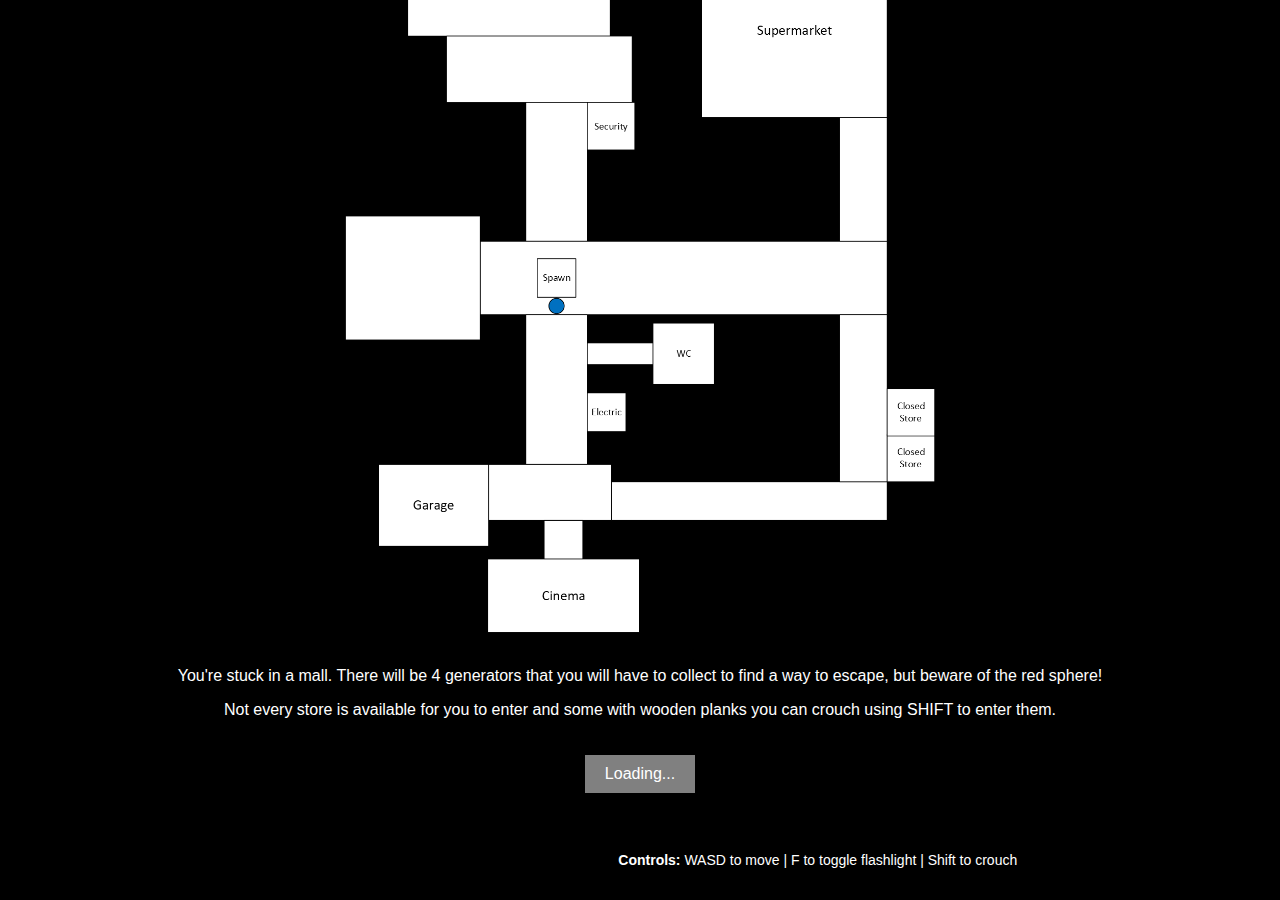
<file: index.html>
<!DOCTYPE html>

<html lang="en">
<!--

		Example adapted from Damien Rohmer tutorial

		https://imagecomputing.net/damien.rohmer/teaching/2019_2020/semester_1/MPRI_2-39/practice/threejs/content/000_threejs_tutorial/index.html

		J. Madeira - April 2021; Updated - March 2024

-->

<head>
    <meta charset="utf-8">
    <meta name="viewport" content="width=device-width, initial-scale=1">

    <title> 3D scene </title>

    <link rel="stylesheet" href="style.css">

    <script type="importmap">
        {
          "imports": {
            "three": "https://threejs.org/build/three.module.js",
            "three/addons/": "https://threejs.org/examples/jsm/"
          }
        }
      </script>

    <script type="module">

        import * as THREE from "three";

        import { OrbitControls } from "three/addons/controls/OrbitControls.js";

        import { PointerLockControls } from 'three/addons/controls/PointerLockControls.js';

        import { GLTFLoader } from 'three/addons/loaders/GLTFLoader.js';

        import { isColliding, isCameraColliding, addCollisions, checkEndZoneCollision } from './collision.js';

        import {resetGame, chaserPosition } from './resetGame.js';

        import {chaseAction} from './chaser.js';

        import {createGlowingObject} from './generator.js'


        // To store the scene graph, and elements usefull to rendering the scene
        const sceneElements = {
            sceneGraph: null,
            camera: null,
            control: null,  // NEW
            renderer: null,
            walls: [],
            player: null,
            flashlight: null,
            chaser: null,
            doorUnlocked: false,    // Supermarket door unlock
            collectibleObjects: [], // objects to collect
            card: null,     // final object to collect
            endZone: null, // final objective
        };

        // HELPER FUNCTIONS

        const helper = {

            initEmptyScene: function (sceneElements) {

                // ************************** //
                // Create the 3D scene
                // ************************** //
                sceneElements.sceneGraph = new THREE.Scene();

                // ************************** //
                // Add camera
                // ************************** //
                const width = window.innerWidth;
                const height = window.innerHeight;
                const camera = new THREE.PerspectiveCamera(45, width / height, 0.1, 500);
                sceneElements.camera = camera;
                camera.position.set(0, 2, 5);

                // *********************************** //
                // Create renderer (with shadow map)
                // *********************************** //
                const renderer = new THREE.WebGLRenderer({ antialias: true });
                sceneElements.renderer = renderer;
                renderer.setPixelRatio(window.devicePixelRatio);
                renderer.setClearColor('rgb(255, 255, 150)', 1.0);
                renderer.setSize(width, height);

                // Setup shadowMap property
                renderer.shadowMap.enabled = true;
                renderer.shadowMap.type = THREE.PCFSoftShadowMap;

                // **************************************** //
                // Add the rendered image in the HTML DOM
                // **************************************** //
                const htmlElement = document.querySelector("#Tag3DScene");
                htmlElement.appendChild(renderer.domElement);

                // FIRST PERSON 
                // CAMERA
                const controls = new PointerLockControls(sceneElements.camera, document.body);
                sceneElements.control = controls;
                sceneElements.sceneGraph.add(controls.object);
                controls.object.name = "player";
                sceneElements.player = controls;

                // ATTACH A LIGHT TO IT
                const flashlight = new THREE.SpotLight(0xffffff, 2, 100, Math.PI / 6, 0.5, 1);
                flashlight.position.set(0, 2.2, 0); // Slightly above the "eyes"
                flashlight.target.position.set(0, 1.2, -3); // Initial forward direction
                sceneElements.flashlight = flashlight;

                // Attach both to the player (controls.object)
                sceneElements.control.object.add(flashlight);
                sceneElements.control.object.add(flashlight.target);

                flashlight.castShadow = true;

                // LIGHT COMING FROM DOOR
                const outside = new THREE.SpotLight(0xffffff, 2, 50, Math.PI / 6, 0.5, 1);
                outside.position.set(-21,2,-46);
                outside.target.position.set(-8, 2, -46);  // Where the light points

                // const spotLightHelper = new THREE.SpotLightHelper( outside );
                // sceneElements.sceneGraph.add( spotLightHelper );

                sceneElements.sceneGraph.add(outside);
                sceneElements.sceneGraph.add(outside.target);

                // ADD LAMP IN FRONT OF CINEMA
                const ceilingLamp = new THREE.PointLight(0xffffff, 2.5, 20, 2); //color, intensity, range, decay

                ceilingLamp.position.set(5.5, 3, 76.45);
                ceilingLamp.castShadow = true;

                // Optional: Adjust shadow quality
                ceilingLamp.shadow.mapSize.width = 1024;
                ceilingLamp.shadow.mapSize.height = 1024;
                ceilingLamp.shadow.bias = -0.005;

                // Optional: Add a visible sphere to simulate a bulb (for visual feedback)
                const bulb = new THREE.Mesh(
                    new THREE.SphereGeometry(0.1, 8, 8),
                    new THREE.MeshBasicMaterial({ color: 0xffffaa })
                );

                bulb.position.copy(ceilingLamp.position);
                sceneElements.sceneGraph.add(bulb);

                // Add the lamp to the scene
                sceneElements.sceneGraph.add(ceilingLamp);

                // ************
                // Add a chaser
                // ************
                const chaserGeometry = new THREE.SphereGeometry(1.5, 16, 16);
                const chaserMaterial = new THREE.MeshPhongMaterial({ color: 0xff0000 });
                const chaser = new THREE.Mesh(chaserGeometry, chaserMaterial);
                sceneElements.sceneGraph.add(chaser);
                sceneElements.chaser = chaser;

                chaser.name = "chaser";
                chaser.castShadow = true;

                chaser.position.set(51, 1.5, -44);
                chaser.position.copy(chaserPosition());

                // *******
                // WALL ON SUPERMARKET
                // *******
                const doorGeometry = new THREE.BoxGeometry(0.2, 4, 4);

                const textureLoader = new THREE.TextureLoader();
                const wallTexture = textureLoader.load('textures/door.jpg');

                const doorMaterial = new THREE.MeshPhongMaterial({map: wallTexture});
                const door = new THREE.Mesh(doorGeometry, doorMaterial);
                door.position.set(44.5,1.8, -50.2);
                sceneElements.sceneGraph.add(door);
                door.name = 'door';

                // ******
                // CINEMA MOVIE
                // ******
                const cinemaGeometry = new THREE.BoxGeometry(0.2, 4, 4);

                const texturecinemaLoader = new THREE.TextureLoader();
                const cinemaTexture = texturecinemaLoader.load('textures/movie.jpg');

                const cinemaMaterial = new THREE.MeshPhongMaterial({map: cinemaTexture});
                const cinema = new THREE.Mesh(cinemaGeometry, cinemaMaterial);
                cinema.position.set(-17.9, 4, 84);
                sceneElements.sceneGraph.add(cinema);
                cinema.name = 'cinema';

                // PROJECTOR
                // LIGHT COMING FROM DOOR
                const projector = new THREE.SpotLight(0xffffff, 4, 50, Math.PI / 6, 0.5, 1);
                projector.position.set(-10,6,84);
                projector.target.position.set(-17.9, 4, 84);  // Where the light points

                // const spotLightHelper = new THREE.SpotLightHelper( outside );
                // sceneElements.sceneGraph.add( spotLightHelper );

                sceneElements.sceneGraph.add(projector);
                sceneElements.sceneGraph.add(projector.target);


                // ******
                // GENERATORS
                // **********
                const positions = [
                    new THREE.Vector3(16.25, 1.2, -26.25),
                    new THREE.Vector3(85.5, 0.5, 34),
                    new THREE.Vector3(23.5, 0.5, 30.5),
                    new THREE.Vector3(-1, 1.5, 98),
                ];

                positions.forEach(pos => {
                    const glowingObj = createGlowingObject(pos);
                    sceneElements.sceneGraph.add(glowingObj);
                    sceneElements.collectibleObjects.push({ mesh: glowingObj, collected: false });
                });

                // CARD AVAILABLE WHEN ALL GENERATORS ARE COLLECTED
                const card = createGlowingObject(new THREE.Vector3(5.5,0,-65.1));
                sceneElements.sceneGraph.add(card);
                sceneElements.card = {mesh: card, collected: false};

                // CREATE END ZONE
                // BOX
                const endZoneCenter = new THREE.Vector3(-38, 2, 51);
                const endZoneSize = new THREE.Vector3(4, 4, 4);
                sceneElements.endZone = new THREE.Box3().setFromCenterAndSize(endZoneCenter, endZoneSize);

                const endZoneGeometry = new THREE.BoxGeometry(4, 0.1, 4); // width, height, depth

                const endZoneMaterial = new THREE.MeshBasicMaterial({
                    color: 0x00ff00,
                    transparent: true,
                    opacity: 0.4,
                });

                const endZone = new THREE.Mesh(endZoneGeometry, endZoneMaterial);
                endZone.position.set(-40, 0.1, 52);

                sceneElements.sceneGraph.add(endZone);


            },

            render: function (sceneElements) {
                sceneElements.renderer.render(sceneElements.sceneGraph, sceneElements.camera);
            },
        };

        // FUCNTIONS FOR BUILDING THE SCENE
        // Define a maximum size for individual wall meshes
        const maxWallSize = new THREE.Vector3(10, 10, 10); // Example: walls should be no bigger than this

        const scene = {

            // Create and insert in the scene graph the models of the 3D scene
            load3DObjects: function (sceneGraph) {

                const loader = new GLTFLoader();

                loader.load('models/gm_abandoned_mall.glb', function (gltf) {
                        const glbScene = gltf.scene;
                        
                        // Array to store wall or object boxes
                        const collidableMeshes = [];

                        
                        glbScene.traverse(function (child) {
                            if (child.isMesh) {
                                child.receiveShadow = true;
                                
                            }
                        });

                        sceneElements.sceneGraph.add(glbScene);

                        console.log("GLB Scene loaded and added!");

                        // Enable the start button
                        document.getElementById("startButton").disabled = false;
                        document.getElementById("startButton").innerHTML = "Start Game";

                    },
                    undefined,
                    function (error) {
                        console.error("An error happened while loading the GLB file:", error);
                    }
                );

                sceneElements.walls = addCollisions();
                console.log(sceneElements.walls);

                // BOX HELPERS
                // for (const box of sceneElements.walls) {
                //     const helper = new THREE.Box3Helper(box, 0xff0000); // Red color for visibility
                //     sceneElements.sceneGraph.add(helper);
                // }
            },

        };

        // ANIMATION        
        //To keep track of the keyboard - WASD
        var keyD = false, keyA = false, keyS = false, keyW = false;
                    
        // Generator collection progress
        let generatorsCollected = 0;
        const totalGenerators = 4;
        let garageDoorOpen = 0;
        const message = document.getElementById("center-message");
        // Game status
        let gamePaused = 0;


        function computeFrame(time) {

            if (gamePaused) {
                return;
            }
            //
            // CONTROLING THE CAMERA WITH THE KEYBOARD
            //
            const originalPosition = sceneElements.control.object.position.clone();

            const velocity = new THREE.Vector3();

            velocity.set(0, 0, 0);

            // Determine movement direction
            if (keyS) velocity.z -= 0.1;
            if (keyW) velocity.z += 0.1;
            if (keyA) velocity.x -= 0.1;
            if (keyD) velocity.x += 0.1;

            sceneElements.control.moveRight(velocity.x);
            sceneElements.control.moveForward(velocity.z);

            // Check if player get's caught by chaser
            if (isColliding(sceneElements.control.object, sceneElements.chaser)) {
                resetGame(sceneElements);
                keyW = false;
                keyA = false;
                keyS = false;
                keyD = false;
                
                // Pause the game
                document.getElementById("loadingScreen").style.display = "flex";
                sceneElements.control.unlock();
                return;
            }
            
            // Check for collision
            if (isCameraColliding(sceneElements.control.object, sceneElements.walls)) {
                // Undo movement
                sceneElements.control.object.position.copy(originalPosition);
            }

            // Make chaser chase player
            chaseAction(sceneElements);

            // CROUCH ANIMATION
            const player = sceneElements.player.object;
            const targetY = keys.shift ? 1 : 2;
            const currentY = player.position.y;

            // Smooth move
            player.position.y += (targetY - currentY) * 0.1;

            // Optional snap
            if (Math.abs(targetY - currentY) < 0.01) {
                player.position.y = targetY;
            }


            // PLAYER POSITION
            //console.log(sceneElements.player.object.position)

            // CHECK IF PLAYER FINDS A GENERATOR
            const playerPos = sceneElements.player.object.position;
            const activationDistance = 1.5; // How close the player must be
            
            sceneElements.collectibleObjects.forEach((obj, index) => {
                if (!obj.collected) {
                    const objWorldPos = new THREE.Vector3();
                    obj.mesh.getWorldPosition(objWorldPos);
                    
                    const distance = playerPos.distanceTo(objWorldPos);
                    
                    if (distance < activationDistance) {
                        obj.collected = true;
                        obj.mesh.visible = false; // Or play effect
                        console.log(`Generator nº ${index + 1} collected!`);
                        
                        // Increment number of generators collected
                        generatorsCollected++;
                        updateGeneratorUI();
                    }
                }
            });

            function updateGeneratorUI() {
                const counterEl = document.getElementById("generator-counter");
                counterEl.textContent = `${generatorsCollected} out of ${totalGenerators} generators collected`;
            }

            // CHECK IF ALL ARE ACTIVATED
            const allCollected = sceneElements.collectibleObjects.every(obj => obj.collected);
            const door = sceneElements.sceneGraph.getObjectByName('door');

            if (allCollected & !sceneElements.doorUnlocked) {
                sceneElements.doorUnlocked = true;
                // REMOVE WALL FROM SUPERMARKET
                sceneElements.walls.pop();
                door.visible = false;
                console.log("All generators collected — supermarket is open!");

                message.textContent = "All generators collected — supermarket is open!";
                message.style.display = "block";

                // Wait 3 seconds
                setTimeout(() => {
                    message.style.display = "none";
                }, 3000);
            }

            if (allCollected) {
                // CHECK IF PLAYER IS NEAR CARD
                if (!sceneElements.card.collected) {
                    const cardWorldPos = new THREE.Vector3();
                    sceneElements.card.mesh.getWorldPosition(cardWorldPos);
    
                    const distance = playerPos.distanceTo(cardWorldPos);
    
                    if (distance < activationDistance) {
                        sceneElements.card.collected = true;
                        sceneElements.card.mesh.visible = false;

                        // REMOVE BARRIER FROM GARAGE
                        sceneElements.walls.pop();
                        console.log('Card collected!');
                        garageDoorOpen = 1;

                        message.textContent = "Garage door is open!";
                        message.style.display = "block";

                        // Wait 3 seconds
                        setTimeout(() => {
                            message.style.display = "none";
                        }, 3000);
                    }
                }
            }

            if (garageDoorOpen) {
                // Check if player reached
                if (checkEndZoneCollision(sceneElements))  {
                    // Go to victory screen
                    document.getElementById("victory").style.display = "flex";
                    sceneElements.control.unlock();
                    return;
                }
            }

            // Rendering
            helper.render(sceneElements);

            // Animation
            //Call for the next frame
            requestAnimationFrame(computeFrame);
        }

        // Call functions:
        //  1. Initialize the empty scene
        //  2. Add elements within the scene
        //  3. Animate

        function init() {
            helper.initEmptyScene(sceneElements);
            scene.load3DObjects(sceneElements.sceneGraph);
            generatorsCollected = 0;
            garageDoorOpen = 0;
            //requestAnimationFrame(computeFrame);
        }

        // Starting
        init();

        // HANDLING EVENTS
        // Event Listeners
        document.getElementById("startButton").addEventListener("click", function () {
            document.getElementById("loadingScreen").style.display = "none";
            // Lock the pointer or start game loop if needed
            sceneElements.control.lock(); // Click to start

            // Start game
            gamePaused = 0;
            requestAnimationFrame(computeFrame);
        });


        document.getElementById("backToStartBtn").addEventListener("click", () => {
            document.getElementById("victory").style.display = "none";
            document.getElementById("loadingScreen").style.display = "flex";
            
            // Restart game
            sceneElements.control.unlock();
            init();
        });

        // Person leaves the window or pauses by pressing 'p'
        window.addEventListener("blur", () => {
            gamePaused = 1;

            // Pause the game
            document.getElementById("loadingScreen").style.display = "flex";
            sceneElements.control.unlock();

        });

        // Listen for 'P' key
            window.addEventListener("keydown", (e) => {
                if (e.code === "KeyP") {
                    gamePaused = 1;

                    // Pause the game
                    document.getElementById("loadingScreen").style.display = "flex";
                    sceneElements.control.unlock();
                }
            });


        window.addEventListener('resize', resizeWindow);

        document.addEventListener('keydown', onDocumentKeyDown, false);
        document.addEventListener('keyup', onDocumentKeyUp, false);

        // Turn on and off flashlight
        document.addEventListener('keydown', (event) => {
            if (event.key.toLowerCase() === 'f') {
                sceneElements.flashlight.visible = !sceneElements.flashlight.visible;
            }
        });

        const keys = {
            space: false,
            shift: false,
        };

        window.addEventListener('keydown', (event) => {
            if (event.code === 'Space') keys.space = true;
            if (event.shiftKey) keys.shift = true;
        });

        window.addEventListener('keyup', (event) => {
            if (event.code === 'Space') keys.space = false;
            if (!event.shiftKey) keys.shift = false;
        });

        // Update render image size and camera aspect when the window is resized
        function resizeWindow(eventParam) {
            const width = window.innerWidth;
            const height = window.innerHeight;

            sceneElements.camera.aspect = width / height;
            sceneElements.camera.updateProjectionMatrix();

            sceneElements.renderer.setSize(width, height);

            // Comment when doing animation
            // computeFrame(sceneElements);
        }

        function onDocumentKeyDown(event) {
            switch (event.keyCode) {
                case 68: //d
                    keyD = true;
                    break;
                case 83: //s
                    keyS = true;
                    break;
                case 65: //a
                    keyA = true;
                    break;
                case 87: //w
                    keyW = true;
                    break;
            }
        }

        function onDocumentKeyUp(event) {
            switch (event.keyCode) {
                case 68: //d
                    keyD = false;
                    break;
                case 83: //s
                    keyS = false;
                    break;
                case 65: //a
                    keyA = false;
                    break;
                case 87: //w
                    keyW = false;
                    break;
            }
        }


        // STARTING

        //init();

    </script>

</head>

<body>
    <div id="loadingScreen">
        <div class="loading-content">
            <img src="./map/2D MAP.png" alt="Game Map" style="scale: 2; margin-bottom: 20%;" />
            <p>You're stuck in a mall. There will be 4 generators that you will have to collect to find a way to escape, but beware of the red sphere!</p>
            <p>Not every store is available for you to enter and some with wooden planks you can crouch using SHIFT to enter them.</p>
            <button id="startButton" disabled>Loading...</button>
            <div id="controlsOverlay">
                <p><strong>Controls:</strong> WASD to move | F to toggle flashlight | Shift to crouch</p>
                </div>

        </div>
    </div>

    <div id="Tag3DScene"> 
        <div id="generator-counter" style="
            position: fixed;
            top: 20px;
            left: 20px;
            color: white;
            font-size: 1.5em;
            font-family: sans-serif;
            background: rgba(0, 0, 0, 0.5);
            padding: 10px 15px;
            border-radius: 8px;
            z-index: 100;
            ">
            0 out of 4 generators collected
        </div>

        <div id="center-message" style="
            position: fixed;
            top: 50%;
            left: 50%;
            transform: translate(-50%, -50%);
            color: white;
            font-size: 2em;
            font-family: sans-serif;
            background: rgba(0, 0, 0, 0.8);
            padding: 20px 30px;
            border-radius: 10px;
            z-index: 1000;
            display: none;
            text-align: center;
        ">
            All generators collected — supermarket is open!
        </div>
    </div>

    <div id="victory" style="display: none; position: absolute; top: 0; left: 0; 
        width: 100%; height: 100%; background: rgba(0,0,0,0.8); 
        justify-content: center; align-items: center; flex-direction: column; z-index: 10; color: white; font-family: sans-serif;">
    
        <h1 style="font-size: 3em; margin-bottom: 1em;">You Escaped!</h1>
        
        <button id="backToStartBtn" style="font-size: 1.5em; padding: 0.5em 1em; cursor: pointer;">
            Back to Start
        </button>
    </div>
</body>

</html>
</file>
<file: style.css>
html, body {
  margin: 0;
  padding: 0;
  overflow: hidden;
  width: 100%;
  height: 100%;
  background: black; /* Optional, ensures no flash of white */
}

#loadingScreen {
    position: fixed;
    top: 0;
    left: 0;
    width: 100%;
    height: 100%;
    background-color: #000; /* or a themed color */
    display: flex;
    align-items: center;
    justify-content: center;
    flex-direction: column;
    z-index: 999;
    color: white;
    font-family: sans-serif;
}

.loading-content {
    text-align: center;
}

#loadingScreen img {
    width: 300px;
    max-width: 80%;
    margin-bottom: 20px;
}

#startButton {
    padding: 10px 20px;
    font-size: 16px;
    background: #1e90ff;
    color: white;
    border: none;
    cursor: pointer;
    margin-top: 20px;
}

#startButton:disabled {
    background: gray;
    cursor: not-allowed;
}

#controlsOverlay {
  position: absolute;
  bottom: 10px;
  width: 100%;
  text-align: center;
  font-family: Arial, sans-serif;
  font-size: 14px;
  color: white;
  background-color: rgba(0, 0, 0, 0.4);
  padding: 8px 0;
  z-index: 1000;
  pointer-events: none; /* So it doesn't block clicks */
}
</file>
